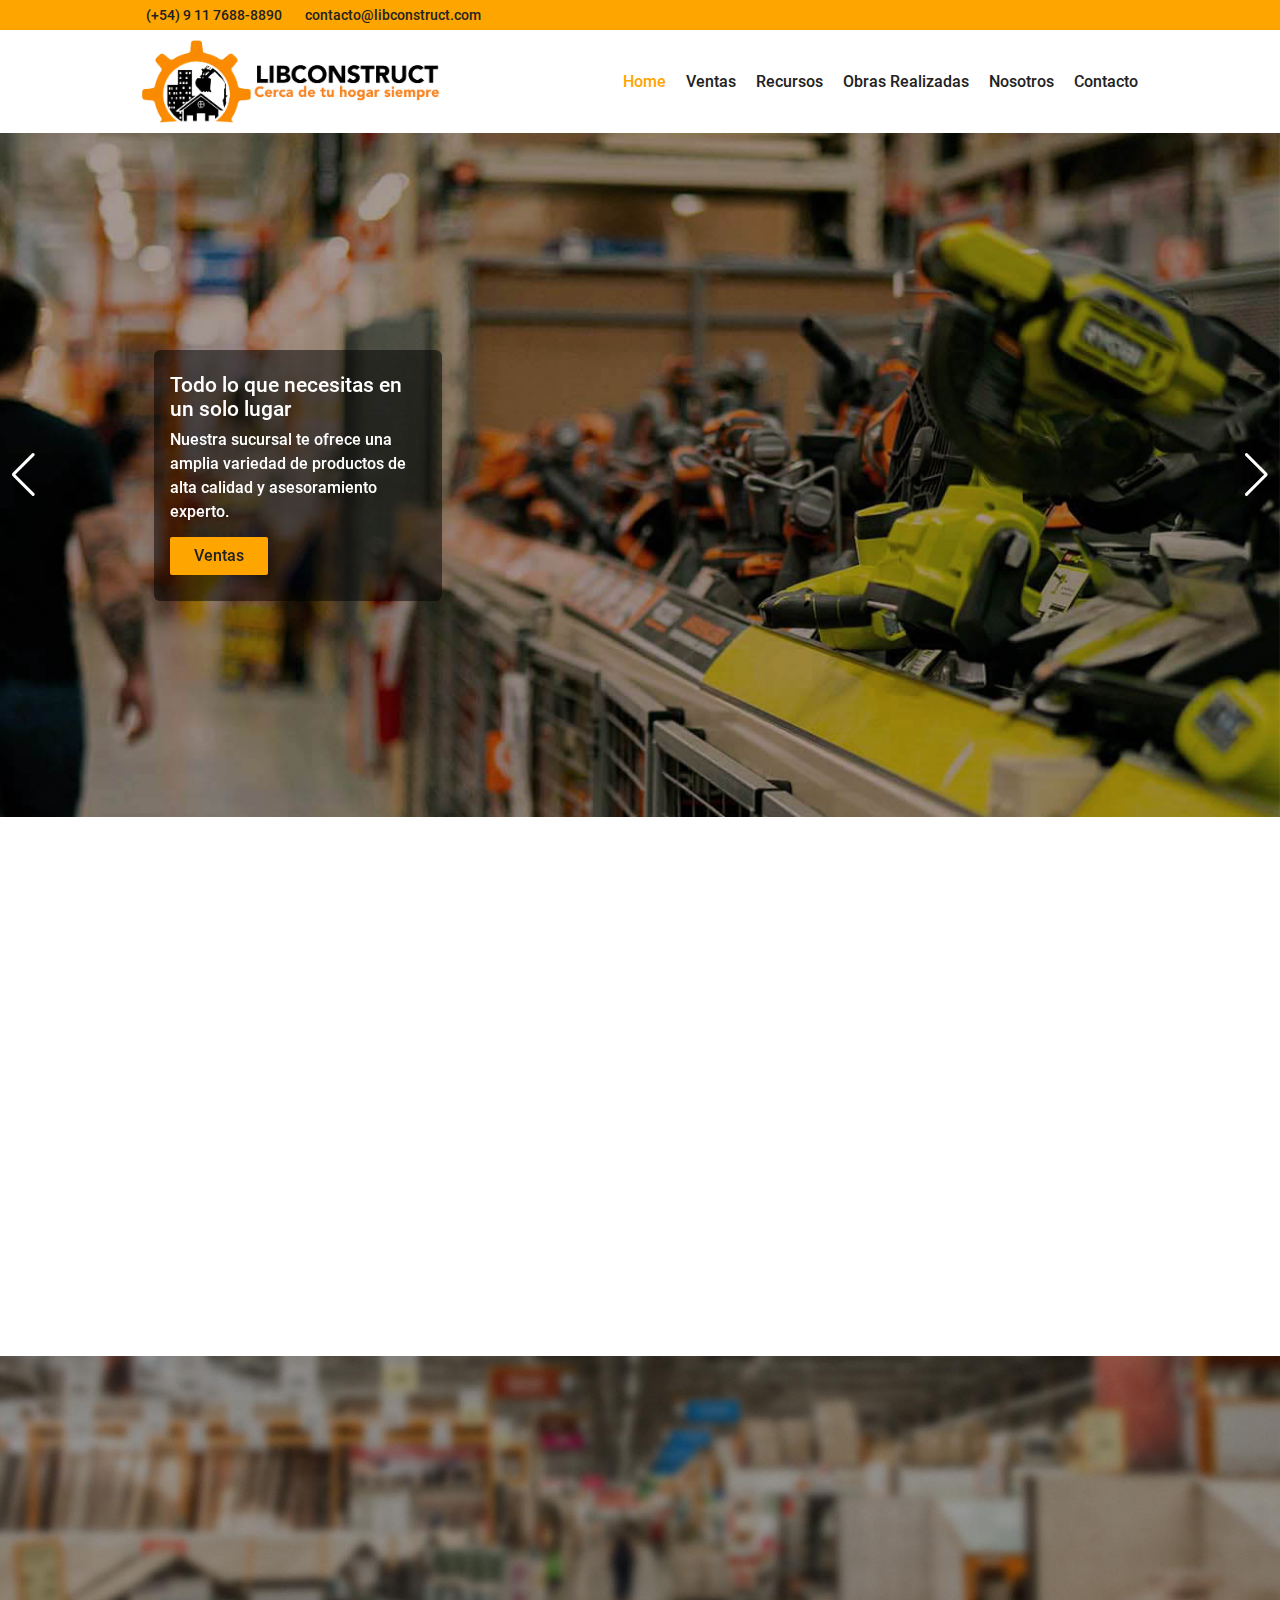
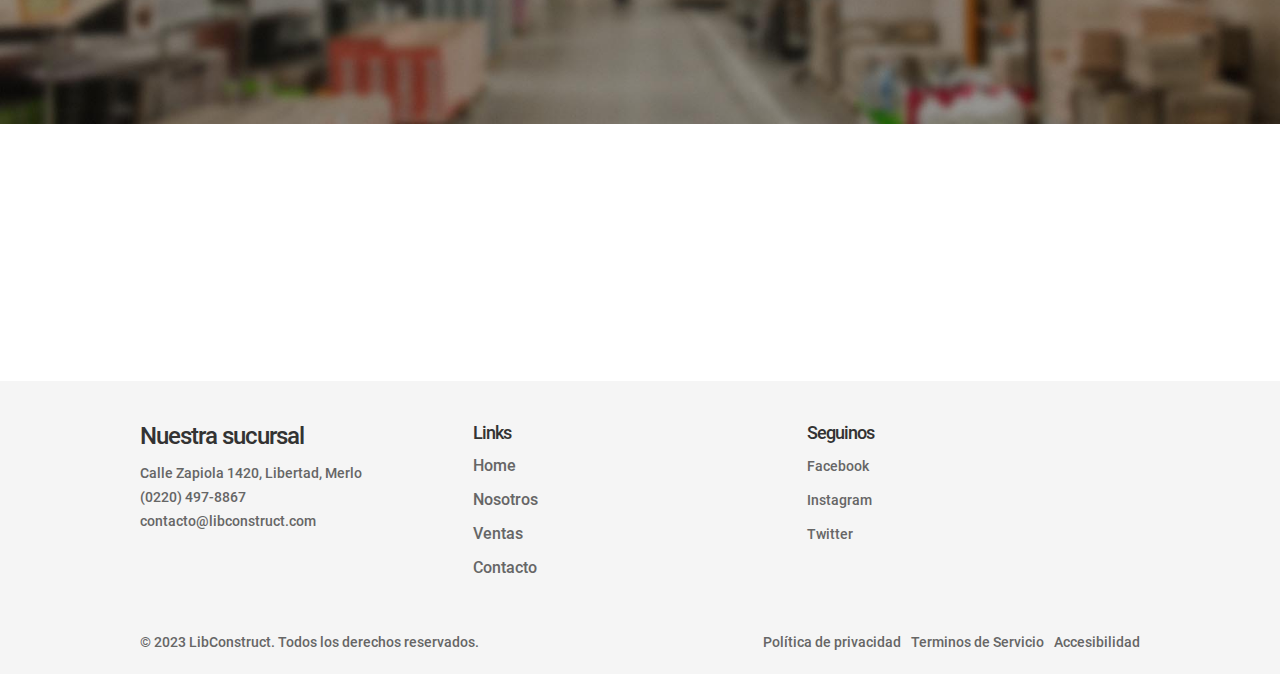
<file: index.html>
<!DOCTYPE html>
<html lang="es">
<head>
  <title>LibConstruct</title>
  <!-- General Metas  -->
  <meta name="application-name" content="LibConstruct">
  <meta name="description" content="Corralón con más de 20 años brindando el mejor servicio">
  <meta name="author" content="ISFT 177">
  <meta name="keywords" content="Construccion, material, materiales, herramientas, corralon">
  <meta name="viewport" content="width=device-width, initial-scale=1">
  <meta charset="utf-8">
  <!-- Icon -->
  <link rel="icon" href="assets/icon/favicon.png">
  <!-- Main CSS  -->
  <link rel="stylesheet" href="assets/css/swiperjs/swiper.min.css">
  <link rel="stylesheet" href="assets/css/bemskel/bemskel.min.css">
  <link rel="stylesheet" href="assets/css/main.css">
  <!-- Font Awesome free icons -->
  <script defer src="assets/js/font-awesome/font-awesome.js" crossorigin="anonymous"></script>
  <!-- CSS for Plugins  -->
  <link rel="stylesheet" href="assets/css/hover-css/hover.min.css">
  <link rel="stylesheet" href="assets/css/swiperjs/swiper.custom.css">
  <link rel="stylesheet" href="assets/css/owljs/owl.carousel.min.css">
</head>

<body>
  <!-- Top Nav -->
  <header class="header header-top">
    <div class="container">
      <div class="header__top">
        
        <div class="header__contact-container">
          <a href="#" class="header__contact img">
            <i class="fa-brands fa-whatsapp fa-xl"></i>
          </a>
          <div class="header__contact-text">(+54) 9 11 7688-8890</div>
          <a href="#" class="header__contact">
            <i class="fa-regular fa-envelope fa-xl"></i>
          </a>
          <div class="header__contact-text">contacto@libconstruct.com</div>
        </div>

        <div class="header__social">
          <a href="https://www.facebook.com/LibConstruct" class="header__social-link">
            <i class="fa-brands fa-square-facebook fa-xl"></i>
          </a>
          <a href="https://www.instagram.com/libconstruct" class="header__social-link">
            <i class="fa-brands fa-instagram fa-xl"></i>
          </a>
        </div>

      </div>
    </div>
  </header>

  <!-- Bottom Nav -->
  <header class="header header-bottom">
    <div class="container">
      <div class="header__bottom">
        <nav class="header__nav">

          <a href="#" class="header__logo">
            <img src="assets/img/LogoAlt.png" alt="LibConstruct">
          </a>
          
          <div href="#" class="header__nav-dropdown">
            <i class="fa-solid fa-bars fa-3x header__nav-dropdown-button"></i>
          </div>
        
          <ul class="header__nav-list">
            <li class="header__nav-item"><a href="index.html" class="header__nav-link-selected">Home</a></li>
            <li class="header__nav-item"><a href="#" class="header__nav-link">Ventas</a></li>
            <li class="header__nav-item"><a href="#" class="header__nav-link">Recursos</a></li>
            <li class="header__nav-item"><a href="#" class="header__nav-link">Obras Realizadas</a></li>
            <li class="header__nav-item"><a href="#" class="header__nav-link">Nosotros</a></li>
            <li class="header__nav-item"><a href="contact-us.html" class="header__nav-link">Contacto</a></li>
          </ul>

        </nav>
      </div>
    </div>
  </header>

  <!-- Swiperjs Main Carrousel -->
  <div class="swiper-slide__container">
    <div class="swiper">
      <div class="swiper-wrapper">

        <div class="swiper-slide swiper-slide__image1" id="swiper-main__container-1">
          <div class="swiper-slide__content" id="swiper-main__slide-1">
            <div class="swiper-slide__content-title">
              <p>Todo lo que necesitas en un solo lugar
            </div>
            <div class="swiper-slide__content-description">
              <p>Nuestra sucursal te ofrece una amplia variedad de productos
                de alta calidad y asesoramiento experto.
              </p>
            </div>
            <a class="button" href="#">
              <p>Ventas</p>
            </a>
          </div>
        </div>

        <div class="swiper-slide swiper-slide__image2" id="swiper-main__container-2">
          <div class="swiper-slide__content" id="swiper-main__slide-2">
            <div class="swiper-slide__content-title">
              <p>Productos de calidad superior</p>
            </div>
            <div class="swiper-slide__content-description">
              <p>Ofrecemos una amplia selección de productos de la
                más alta calidad para que puedas construir o renovar tu hogar con confianza.
              </p>
            </div>
            <a class="button" href="#">
              <p>Productos</p>
            </a>
          </div>
        </div>

        <div class="swiper-slide swiper-slide__image3" id="swiper-main__container-3">
          <div class="swiper-slide__content" id="swiper-main__slide-3">
            <div class="swiper-slide__content-title">
              <p>Confía en nosotros para construir tus sueños</p>
            </div>
            <div class="swiper-slide__content-description">
              <p>Servicios de construcción de alta calidad
                para hacer realidad tus proyectos.
              </p>
            </div>
            <a class="button" href="#">
              <p>Obras</p>
            </a>
          </div>
        </div>

      </div>
      <div class="swiper-button-prev"></div>
      <div class="swiper-button-next"></div>
    </div>
  </div>


  <!-- Features Section -->
  <main>
    <section class="features">
      <div class="container container--lg">
        <h2 class="features__title" id="features__title">Confia en nosotros</h2>
        <div class="flex-grid flex-grid--lg">

          <div class="flex-grid__col features__flex-grid--border" id="features__box">
            <i class="features__icon fa-sharp fa-solid fa-boxes-stacked fa-5x hvr-float"></i>
            <h4 class="features__title-section">
              Acopio de Materiales
            </h4>
            <p class="features__info">
              Sin Vencimiento. Te guardamos los materiales e insumos que hayas adquirido hasta el día que los necesites.
            </p>
          </div>

          <div class="flex-grid__col features__flex-grid--border" id="features__box">
            <i class="features__icon fa-regular fa-credit-card fa-5x hvr-float"></i>
            <h4 class="features__title-section">
              Financiación
            </h4>
            <p class="features__info">
              Aceptamos todos los medios de pago, tarjetas de Credito y Debito.<br>
              Acercate a consultar.
            </p>
          </div>

          <div class="flex-grid__col features__flex-grid--border" id="features__box">
            <i class="features__icon fa-solid fa-truck-fast fa-5x hvr-float"></i>
            <h4 class="features__title-section">
              Entregas a obras
            </h4>
            <p class="features__info">
              Contamos con las herramientas para entregarlo los materiales donde usted nos indique, en tiempo y forma.
            </p>
          </div>

        </div>
      </div>
    </section>

    <!-- Promotion Section -->
    <div class="section__promotion promotion">
      <div class="container">
        <div class="flex-grid flex-grid--lg">

          <div class="flex-grid__col" id="promotion__info">
            <h5 class="promotion__heading">30000+</h5>
            <p class="promotion__description">VENTAS REALIZADAS</p>
          </div>

          <div class="flex-grid__col" id="promotion__info">
            <h5 class="promotion__heading">4000+</h5>
            <p class="promotion__description">OBRAS REALIZADAS</p>
          </div>

          <div class="flex-grid__col" id="promotion__info">
            <h5 class="promotion__heading">7000+</h5>
            <p class="promotion__description">CLIENTES SATISFECHOS</p>
          </div>

        </div>
      </div>
    </div>

    <!-- Carousel for Brands -->
    <div class="section__brand get-started">
      <div class="container">
        <h3 class="get-started__heading" id="swiper-brand__title">Trabajamos con marcas lideres</h3>
        <div class="owl-carousel owl-carousel-brand owl-lazy owl-theme" id="swiper-brand__image">
          <img class="owl-lazy" data-src="assets/img/brand1.png" alt="Alberdi">
          <img class="owl-lazy" data-src="assets/img/brand2.png" alt="ferrum">
          <img class="owl-lazy" data-src="assets/img/brand3.png" alt="Ternium">
          <img class="owl-lazy" data-src="assets/img/brand4.png" alt="Sinteplast">
          <img class="owl-lazy" data-src="assets/img/brand5.png" alt="weber">
          <img class="owl-lazy" data-src="assets/img/brand6.png" alt="Ceramicas San Lorenzo">
          <img class="owl-lazy" data-src="assets/img/brand7.png" alt="Lame Negra">
          <img class="owl-lazy" data-src="assets/img/brand8.png" alt="Barbieri">
          <img class="owl-lazy" data-src="assets/img/brand9.png" alt="Eternit">
          <img class="owl-lazy" data-src="assets/img/brand10.png" alt="VASA">
          <img class="owl-lazy" data-src="assets/img/brand11.png" alt="SICA">
          <img class="owl-lazy" data-src="assets/img/brand12.png" alt="megaflex">
          <img class="owl-lazy" data-src="assets/img/brand13.png" alt="BLACK & DECKER">
          <img class="owl-lazy" data-src="assets/img/brand14.png" alt="DeWalt">
          <img class="owl-lazy" data-src="assets/img/brand15.png" alt="Stanley">
          <img class="owl-lazy" data-src="assets/img/brand16.png" alt="Tersuave">
        </div>
      </div>
    </div>
  </main>
  <!-- Fin Carousel for brands-->

  <!-- Footer -->
  <footer class="footer">
    <div class="container">
      <div class="footer__content">
        
        <div class="footer__company-info">
          <h2 class="footer__logo">Nuestra sucursal</h2>
          <p class="footer__address">Calle Zapiola 1420, Libertad, Merlo</p>
          <p class="footer__phone">(0220) 497-8867</p>
          <p class="footer__email"><a href="mailto:contacto@libconstruct.com">contacto@libconstruct.com</a></p>
        </div>
        
        <div class="footer__links">
          <h3 class="footer__heading">Links</h3>
          <ul class="footer__menu">
            <li class="footer__menu-item"><a href="index.html">Home</a></li>
            <li class="footer__menu-item"><a href="#">Nosotros</a></li>
            <li class="footer__menu-item"><a href="#">Ventas</a></li>
            <li class="footer__menu-item"><a href="contact-us.html">Contacto</a></li>
          </ul>
        </div>
        
        <div class="footer__social">
          <h3 class="footer__heading">Seguinos</h3>
          <ul class="footer__social-menu">
            <li class="footer__social-menu-item"><a href="https://www.facebook.com/LibConstruct">Facebook</a></li>
            <li class="footer__social-menu-item"><a href="https://www.instagram.com/libconstruct">Instagram</a></li>
            <li class="footer__social-menu-item"><a href="https://www.twitter.com/LibConstruct">Twitter</a></li>
          </ul>
        </div>
      </div>
      
      <div class="footer__bottom">
        <p class="footer__copy">&copy; 2023 LibConstruct. Todos los derechos reservados.</p>
        <ul class="footer__legal">
          <li class="footer__legal-item"><a href="#">Política de privacidad</a></li>
          <li class="footer__legal-item"><a href="#">Terminos de Servicio</a></li>
          <li class="footer__legal-item"><a href="#">Accesibilidad</a></li>
        </ul>
      
      </div>
    </div>
  </footer>

  <!-- Swiperjs library -->
  <script defer src="assets/js/swiperjs/swiper.min.js"></script>
  <script defer src="assets/js/swiperjs/swiper.config.js"></script>
  <!-- Swiperjs library -->
  <script defer src="assets/jquery/jquery-3.6.4.min.js"></script>
  <script defer src="assets/js/owljs/owl.carousel.js"></script>
  <script defer src="assets/js/owljs/owl.config.js"></script>
  <!--  Scroll revealing library -->
  <script defer src="assets/js/scrollReveal/scrollreveal.js"></script>
  <script defer src="assets/js/scrollReveal/scrollReveal.config.js"></script>
  <!-- Misc -->
  <script src="assets/js/header.dropdown.js"></script>
</body>

</html>
</file>
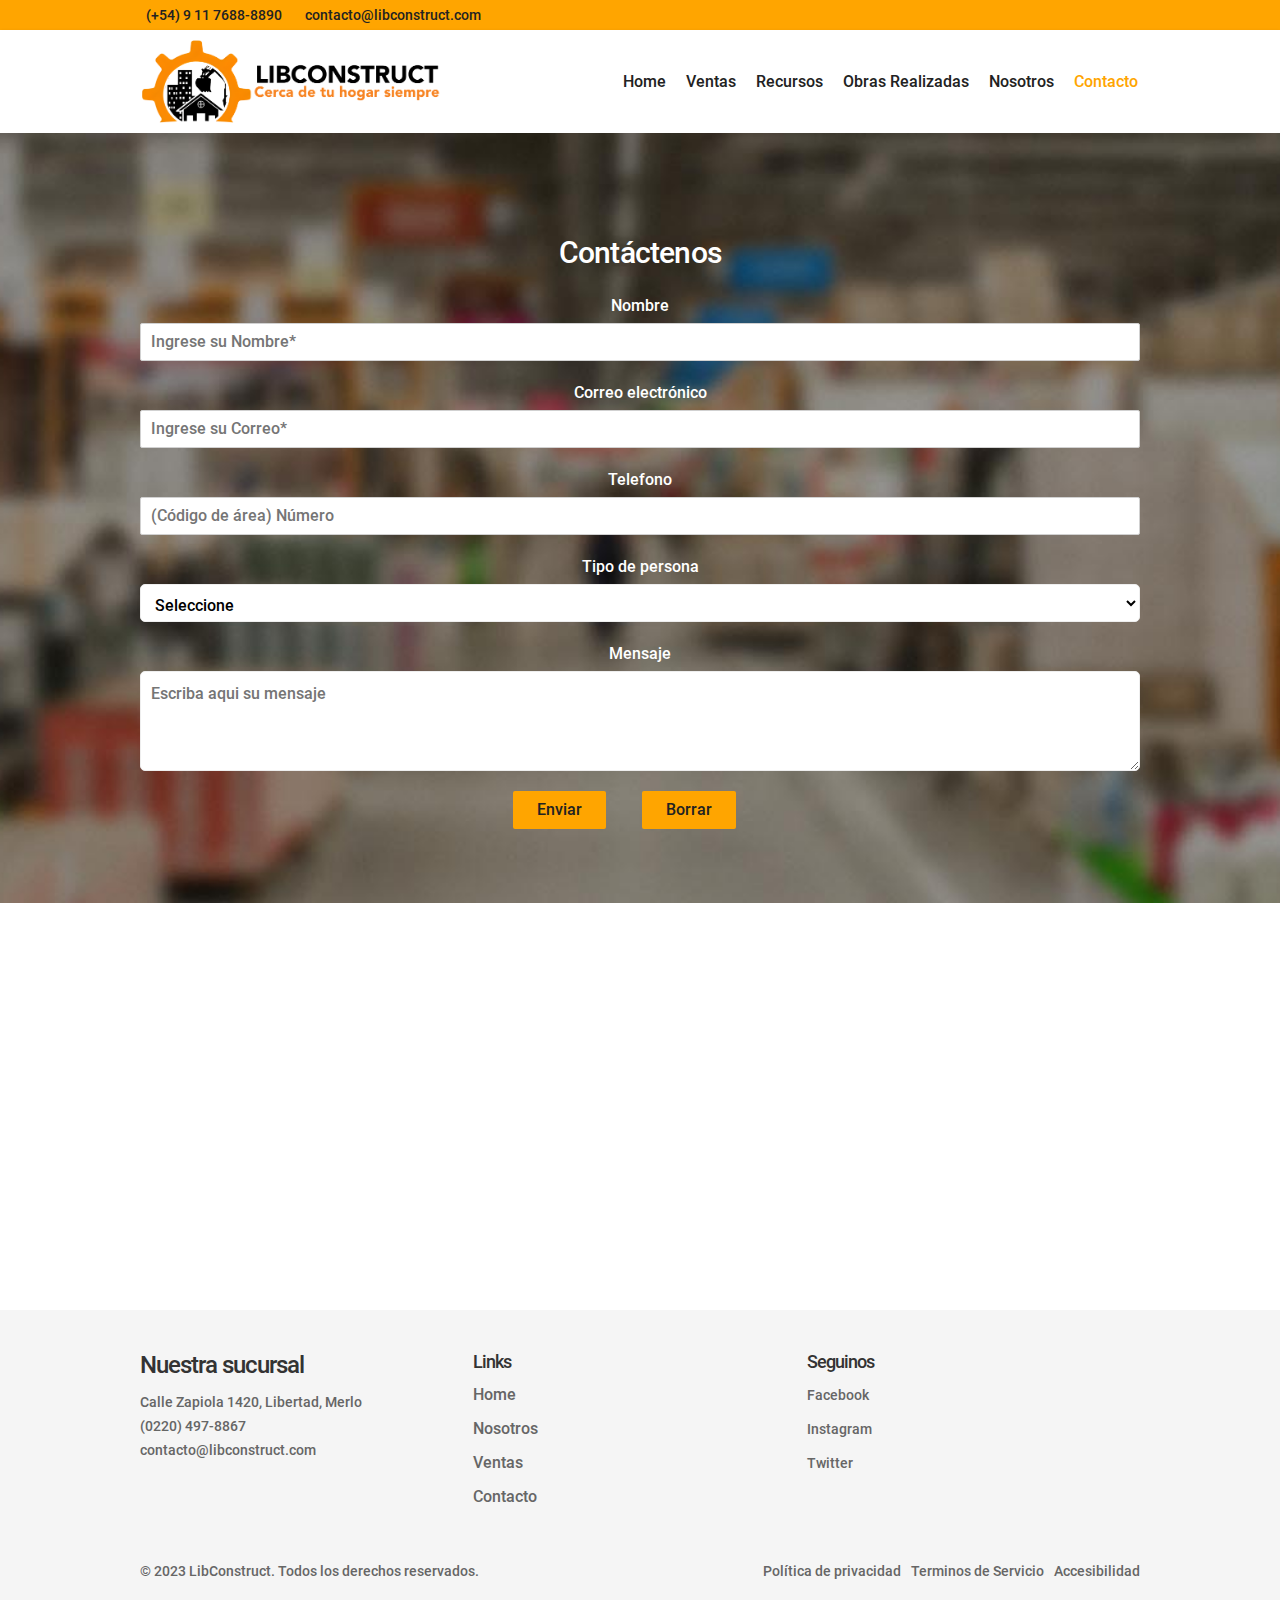
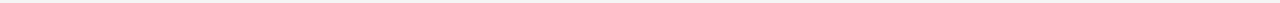
<file: contact-us.html>
<!DOCTYPE html>
<html lang="es">
<head>
  <title>LibConstruct</title>
  <!-- General Metas  -->
  <meta name="application-name" content="LibConstruct">
  <meta name="description" content="Corralón con más de 20 años brindando el mejor servicio">
  <meta name="author" content="ISFT 177">
  <meta name="keywords" content="construccion, material, materiales, herramientas, corralon">
  <meta name="viewport" content="width=device-width, initial-scale=1">
  <meta charset="utf-8">
  <!-- Icon -->
  <link rel="icon" href="assets/icon/favicon.png">
  <!-- Main CSS  -->
  <link rel="stylesheet" href="assets/css/bemskel/bemskel.min.css">
  <link rel="stylesheet" href="assets/css/main.css">
  <!-- Font Awesome free icons -->
  <script defer src="assets/js/font-awesome/font-awesome.js" crossorigin="anonymous"></script>
</head>

<body>
  <!-- Top Nav -->
  <header class="header header-top">
    <div class="container">
      <div class="header__top">

        <div class="header__contact-container">
          <a href="#" class="header__contact img">
            <i class="fa-brands fa-whatsapp fa-xl"></i>
          </a>
          <div class="header__contact-text">(+54) 9 11 7688-8890</div>
          <a href="#" class="header__contact">
            <i class="fa-regular fa-envelope fa-xl"></i>
          </a>
          <div class="header__contact-text">contacto@libconstruct.com</div>
        </div>

        <div class="header__social">
          <a href="https://www.facebook.com/LibConstruct" class="header__social-link">
            <i class="fa-brands fa-square-facebook fa-xl"></i>
          </a>
          <a href="https://www.instagram.com/libconstruct" class="header__social-link">
            <i class="fa-brands fa-instagram fa-xl"></i>
          </a>
        </div>

      </div>
    </div>
  </header>

  <!-- Bottom Nav -->
  <header class="header header-bottom">
    <div class="container">
      <div class="header__bottom">
        <nav class="header__nav">

          <a href="#" class="header__logo">
            <img src="assets/img/LogoAlt.png" alt="LibConstruct">
          </a>

          <div href="#" class="header__nav-dropdown">
            <i class="fa-solid fa-bars fa-3x header__nav-dropdown-button"></i>
          </div>

          <ul class="header__nav-list">
            <li class="header__nav-item"><a href="index.html" class="header__nav-link">Home</a></li>
            <li class="header__nav-item"><a href="#" class="header__nav-link">Ventas</a></li>
            <li class="header__nav-item"><a href="#" class="header__nav-link">Recursos</a></li>
            <li class="header__nav-item"><a href="#" class="header__nav-link">Obras Realizadas</a></li>
            <li class="header__nav-item"><a href="#" class="header__nav-link">Nosotros</a></li>
            <li class="header__nav-item"><a href="contact-us.html" class="header__nav-link-selected">Contacto</a></li>
          </ul>

        </nav>
      </div>
    </div>
  </header>

  <main>
    <div class="section promotion">
      <div class="container">
        <div class="row">
          <div class="col-md-6">
            <h4>Contáctenos</h4>

            <form action="https://formsubmit.co/chaileenzo195@gmail.com" method="POST" >
              <div class="form__group">
                <label for="name" class="form__label">Nombre</label>
                <input type="text" id="nombre" name="name" class="form__input" placeholder="Ingrese su Nombre*" pattern="^[a-zA-Z ]*$" required>
              </div>
              <div class="form__group">
                <label for="email" class="form__label">Correo electrónico</label>
                <input type="email" id="correo" name="email" class="form__input" placeholder="Ingrese su Correo*" pattern="^[a-zA-Z1-9_.@]*$" required>
              </div>
              <div class="form__group">
                <label for="telefono" class="form__label">Telefono</label>
                <input type="tel" name="telefono" class="form__input" id="telefono" placeholder="(Código de área) Número" pattern="^(\+\d{1,2}\s?)?\(?\d{3}\)?[\s.-]?\d{3}[\s.-]?\d{4}$" required>
              </div>
              <div class="form__group">
                <label for="persona" class="form__label">Tipo de persona</label>
                <select name="persona" id="persona" class="form__input" required>
                  <option value="" selected disabled>Seleccione</option>
                  <option value="persona">Persona</option>
                  <option value="empresa">Empresa</option>
                </select>
              </div>
              <div class="form__group">
                <label for="mensaje" class="form__label">Mensaje</label>
                <textarea id="mensaje" name="mensaje" placeholder="Escriba aqui su mensaje" class="form__input form__input--textarea" required></textarea>
              </div>
              <button type="submit" class="button">Enviar</button>
              <input class="button" type="reset" value="Borrar">
              <input type="hidden" name="_next" value="https://angelchaile.github.io/Challenge1/email-sent.html">
              <input type="hidden" name="_template" value="table">
              <input type="hidden" name="_captcha" value="false">
            </form>
          </div>
        </div>
      </div>
    </div>

    <!-- Map-Google -->
    <div>
      <iframe
        src="https://www.google.com/maps/embed?pb=!1m18!1m12!1m3!1d3280.5623737342385!2d-58.69074732352739!3d-34.690992962113775!2m3!1f0!2f0!3f0!3m2!1i1024!2i768!4f13.1!3m3!1m2!1s0x95bcc0f68e54f331%3A0x55e386da627f68b0!2sZapiola%201420%2C%20Libertad%2C%20Provincia%20de%20Buenos%20Aires!5e0!3m2!1ses!2sar!4v1683422551411!5m2!1ses!2sar"
        width="100%" height="400" style="border:0;" allowfullscreen="true" loading="lazy"
        referrerpolicy="no-referrer-when-downgrade"></iframe>
    </div>
  </main>

  <!-- Footer -->
  <footer class="footer">
    <div class="container">
      <div class="footer__content">

        <div class="footer__company-info">
          <h2 class="footer__logo">Nuestra sucursal</h2>
          <p class="footer__address">Calle Zapiola 1420, Libertad, Merlo</p>
          <p class="footer__phone">(0220) 497-8867</p>
          <p class="footer__email"><a href="mailto:contacto@libconstruct.com">contacto@libconstruct.com</a></p>
        </div>

        <div class="footer__links">
          <h3 class="footer__heading">Links</h3>
          <ul class="footer__menu">
            <li class="footer__menu-item"><a href="index.html">Home</a></li>
            <li class="footer__menu-item"><a href="#">Nosotros</a></li>
            <li class="footer__menu-item"><a href="#">Ventas</a></li>
            <li class="footer__menu-item"><a href="contact-us.html">Contacto</a></li>
          </ul>
        </div>

        <div class="footer__social">
          <h3 class="footer__heading">Seguinos</h3>
          <ul class="footer__social-menu">
            <li class="footer__social-menu-item"><a href="https://www.facebook.com/LibConstruct">Facebook</a></li>
            <li class="footer__social-menu-item"><a href="https://www.instagram.com/libconstruct">Instagram</a></li>
            <li class="footer__social-menu-item"><a href="https://www.twitter.com/LibConstruct">Twitter</a></li>
          </ul>
        </div>
      </div>

      <div class="footer__bottom">
        <p class="footer__copy">&copy; 2023 LibConstruct. Todos los derechos reservados.</p>
        <ul class="footer__legal">
          <li class="footer__legal-item"><a href="#">Política de privacidad</a></li>
          <li class="footer__legal-item"><a href="#">Terminos de Servicio</a></li>
          <li class="footer__legal-item"><a href="#">Accesibilidad</a></li>
        </ul>
      </div>
      
    </div>
  </footer>

  <script src="assets/js/header.dropdown.js"></script>
</body>

</html>
</file>
<file: assets/css/main.css>
:root{
  /* Principal color of the webpage */
  --color-primary: #FFA500;
  --color-primary-light: #FFC800;

  /* Backgrounds */
  --color-background-white: white;
  --color-background-light-gray: #F5F5F5;

  /* Text */
  --color-text-black: #222;
  --color-text-gray-dark-2: #333;
  --color-text-gray-dark: #666;
  --color-text-gray-dark-hover: #333;
  --color-text-white: white;

  /* Icons */
  --color-icon-black: #222;
  --color-icon-white: white;
  
  /* Borders */
  --color-border-light-gray: #EEE;

  /* Transparent colors */
  --color-transparent-black-50: hsla(0, 0%, 0%, 0.500);
  
  /* Shadows */
  --color-boxshadow-black: rgba(0, 0, 0, 0.2);
}

/* Shared */

  /* Fonts */

  /* Statistics font - Numbers */
  @font-face {
    font-family: Oswald;
    src: url('../fonts/Oswald.ttf') format('woff2');
    font-style: normal;
    font-weight: 600;
  }

  /* Statistics font - Normal words */
  @font-face {
    font-family: Roboto;
    src: url('../fonts/Roboto-Medium.ttf') format('woff2');
    font-style: normal;
    font-weight: 600;
  }

  /* Statistics font - Titles */
  @font-face {
    font-family: Roboto-Bold;
    src: url('../fonts/Roboto-Bold.ttf') format('woff2');
    font-style: normal;
    font-weight: normal;
  }

/* Default font size (16px) and font family */
* {
  font-family: Roboto, Calibri, Tahoma, sans-serif;
  font-size: 1em;
}

/* White border on mobile devices fix */
/* Media query for scrollReveal compatibility */
@media (max-width: 400px) {
  html, body {
    height: 100%;
    min-height: 100%;
    overflow-x: hidden;
  }
}

.button {
  color: var(--color-text-black);
  font-family: Roboto;
  font-weight: 500;
  letter-spacing: 0px;
  font-size: 1em;
  padding-left: 1.5em;
  padding-right: 1.5em;
  border: 0;
  background-color: var(--color-primary);
  transition: ease-in-out 0.1s;
  margin-right: 2em;
}

.button:hover {
  color: var(--color-text-black);
  background-color: var(--color-primary-light);
}

.button:focus {
  color: var(--color-text-black);
  background-color: var(--color-primary-light);
}


.list-inline {
    padding-left: 0;
    margin-left: -5px;
    list-style: none;
  }
  
  .list-inline > li {
    display: inline-block;
    padding-right: 5px;
    padding-left: 5px;
  }
  
  /* Sections */
  .section {
    padding: 100rem 0 10rem;
    text-align: center;
  }

  /* Sections */
  .section__brand {
    padding: 100rem 0 10rem;
    text-align: center;
  }
  
  .section-heading,
  .section-description {
    margin-bottom: 1.2rem;
  }

   .section__promotion {
    padding: 10rem 0 10rem;
    text-align: center;
  }
  
   /* General Header */
  .header {
    box-shadow: 0 2px 4px var(--color-boxshadow-black);
    color: var(--color-text-white);
  }

  .header-top {
    background-color: var(--color-primary);
    box-shadow: 0 2px 4px var(--color-boxshadow-black);
    color: var(--color-text-white);
  }

  .header-bottom {
    background-color: var(--color-background-white);
    box-shadow: 0 2px 4px var(--color-boxshadow-black);
    color: var(--color-text-white);
  }
  
  .header__top {
    display: flex;
    justify-content: space-between;
    align-items: center;
    padding: 3px;
  }
  
  .header__bottom {
    display: flex;
    align-items: center;
    padding: 10px 2px;
    background-color: var(--color-background-white);
  }
  
   /* Top Header */

   /* Header - Contact */
  .header__contact-container {
    display: flex;
  }
  
  .header__contact {
    color: var(--color-icon-black);
    font-size: 14px;
  }
  
  .header__contact-text {
    color: var(--color-text-black);
    font-size: 14px;
    margin-right: 20px;
  }

  .header__contact i {
    margin-right: 0.2em;
  }

   /* Header - Social Network */
  .header__social {
    display: flex;
    justify-content: flex-end;
    align-items: center;
  }
  
  .header__social-link {
    display: inline-block;
    color: var(--color-text-black);
  }
  
  .header__social-link i {
    margin-left: 0.35em;
  }

  /* Bottom Header */
  .header__logo {
    color: var(--color-text-black);
    max-width: 30%;
  }

  .header__nav-dropdown {
    color: var(--color-icon-black);
    display: none;
  }
  
  .header__nav-dropdown-button {
    margin-top: auto;
    margin-bottom: bottom;
    justify-content: flex-end;
  }
  
  .header__nav {
    display: flex;
    align-items: center;
    justify-content: space-between;
  }
  
  .header__nav-list {
    display: flex;
    list-style: none;
    margin: 0;
    padding: 0;
  }

  .header__nav-list-show {
    display: block !important;
  }
  
  .header__nav-item {
    text-align: center;
    line-height: 100%;
    margin-left: 20px;
    margin-bottom: auto;
  }
  
  .header__nav-link {
    color: var(--color-text-black);
    text-decoration: none; 
    transition: ease-in-out 0.2s
  }

  .header__nav-link:hover {
    color: var(--color-primary);
    text-decoration: none;
  }

  .header__nav-link-selected {
    color: var(--color-primary);
    font-weight: 800;
    text-decoration: none;
    transition: ease-in-out 0.2s
  }

  .header__nav-link-selected:hover {
    color: var(--color-primary-light);
    text-decoration: none;
  }

  /* Hero */
  .hero {
    background-position: top left;
    -webkit-background-size: cover;
    -moz-background-size: cover;
    -o-background-size: cover;
    background-size: cover;
    color: var(--color-text-black);
  }
  
  /* Features */

  /* Correct spacing between columns  */
  .flex-grid > .flex-grid__col {
    margin-left: 0.5%;
    margin-right: 0.5%;
  }

  .features__flex-grid--border {
    padding: 1% 3% 1% 3%;
    border: 1px solid var(--color-border-light-gray);
    border-radius: 5px 5px 5px 5px;
    -webkit-border-radius: 5px 5px 5px 5px;
    -moz-border-radius: 5px 5px 5px 5px;
  }

  .features {
    background-color: var(--color-background-white);
    color: var(--color-text-black);
    padding: 10rem 0rem 12rem 0rem;
    
  }
  
  .features__icon {
    color: var(--color-icon-black);
    padding-top: 10%;
    padding-bottom: 6%;
  }

  .features__title,
  .features__title-section {
    font-family: Roboto-Bold, Calibri, Tahoma, sans-serif;
  }

  .features__title {
    text-align: center;
    margin-bottom: 4rem;
    font-size: 50px;
  }

  .features__title-section {
    text-align: left;
    margin-bottom: 1.5rem;
    font-size: 1.35em;
  }

  
  /* Promotion */
  .promotion {
    color: var(--color-text-white);
    background: url("../img/statsHiRes.jpg");
    background-position: center;
    background-attachment: fixed;
    background-size: cover;
    padding: 6rem 5 6rem;
  }

  .promotion__title {
    margin-bottom: 5rem;
  }
  
  .promotion__icon {
    margin-bottom: .5rem;
  }
  
  .promotion__heading {
    font-size: 5em;
    font-family: Oswald, Calibri, Tahoma, sans-serif;
    margin-bottom: 0rem;
  }
  
  .promotion__description {
    font-size: 1.5em;
    font-family: Oswald, Calibri, Tahoma, sans-serif;
  }
  
  /* Help */
  .get-started {
    background-color: var(--color-background-white);
    font-family: Oswald, Calibri, Tahoma, sans-serif;
  }

  .get-started__heading {
    color: var(--color-text-black);
    font-size: 40px;
    font-family: Roboto-Bold, Calibri, Tahoma, sans-serif;
    margin-bottom: 3rem;
  }
  
   /* Footer */
  .footer {
    background-color: var(--color-background-light-gray);
    padding: 40px;
    padding-bottom: 20px;
  }
  
  .footer__content {
    display: flex;
    justify-content: space-between;
    align-items: flex-start;
    flex-wrap: wrap;
    margin-bottom: 30px;
  }
  
  .footer__company-info {
    flex-basis: 33.33%;
    margin-bottom: 20px;
  }
  
  .footer__logo {
    font-size: 24px;
    font-weight: bold;
    color: var(--color-text-gray-dark-2);
    margin: 0 0 10px 0;
  }
  
  .footer__address,
  .footer__phone,
  .footer__email {
    font-size: 14px;
    color: var(--color-text-gray-dark);
    margin: 0;
  }
  
  .footer__email a {
    color: var(--color-text-gray-dark);
    text-decoration: none;
    transition: color 0.3s ease;
  }
  
  .footer__email a:hover {
    color: var(--color-text-gray-dark-hover);
  }
  
  .footer__links {
    flex-basis: 33.33%;
    margin-bottom: 20px;
  }
  
  .footer__heading {
    font-size: 18px;
    font-weight: bold;
    color: var(--color-text-gray-dark-2);
    margin: 0 0 10px 0;
    }
    
    .footer__menu {
    list-style: none;
    margin: 0;
    padding: 0;
    }
    
    .footer__menu-item {
    margin-bottom: 10px;
    }
    
    .footer__menu-item:last-child {
    margin-bottom: 0;
    }
    
    .footer__menu-item a {
    color: var(--color-text-gray-dark);
    text-decoration: none;
    transition: color 0.3s ease;
    }
    
    .footer__menu-item a:hover {
    color: var(--color-text-gray-dark-hover);
    }
    
    .footer__social {
    flex-basis: 33.33%;
    margin-bottom: 20px;
    }
    
    .footer__social-menu {
    list-style: none;
    margin: 0;
    padding: 0;
    font-size: 14px;
    
    }
    
    .footer__social-menu-item {
    margin-right: 10px;
    }
    
    .footer__social-menu-item:last-child {
    margin-right: 0;
    }
    
    .footer__social-menu-item a {
    color: var(--color-text-gray-dark);
    text-decoration: none;
    transition: color 0.3s ease;
    }
    
    .footer__social-menu-item a:hover {
    color: var(--color-text-gray-dark-hover);
    }
    
    .footer__bottom {
    display: flex;
    justify-content: space-between;
    align-items: center;
    }
    
    .footer__copy {
    font-size: 14px;
    color: var(--color-text-gray-dark);
    margin: 0;
    }
    
    .footer__legal {
    list-style: none;
    margin: 0;
    padding: 0;
    display: flex;
    }
    
    .footer__legal-item {
    margin-right: 10px;
    margin-top: auto;
    margin-bottom: auto;
    }
    
    .footer__legal-item:last-child {
    margin-right: 0;
    }
    
    .footer__legal-item a {
    color: var(--color-text-gray-dark);
    font-size: 14px;
    text-decoration: none;
    transition: color 0.3s ease;
    }
    
    .footer__legal-item a:hover {
    color: var(--color-text-gray-dark-hover);
    }
  
  

  @media (min-width: 360px) {
    .section {
      padding: 10rem 0 10rem;
    }
    .section__brand {
      padding: 3rem 0 2rem;
    }
    .hero {
      padding: 0rem 0 0rem;
      text-align: left;
    }
    .hero-heading {
      font-size: 2.4rem;
    }
    .header__logo {
      max-width: 30%;
    }

    
  }

  /* Mobile navbar */
  @media (max-width: 600px) {
    .header-top {
      display: none;
    }
    .container {
      width: 75%;
    }
    .flex-grid__col {
      margin-top: 3%;
      padding: 1% 10% 2% 10%;
    }
    .section__promotion {
      padding: 3rem 0 3rem;
    }

    .header__top,
    .header__bottom {
      display: block;
    }

    
    .header__nav-list {
      display: block;
      text-align: center;
      margin-top: auto;
      margin-bottom:auto;
      padding-top: 7%;
      padding-bottom: 3%;
      width: 100%;
    }

    .header__nav-link {
      margin-left: auto;
      margin-right: auto;
    }

    .header__nav-item {
      font-size: 1.7em;
      margin-left: auto;
      margin-right: auto;
      padding-top: 2%;
      padding-bottom: 2%;
    } 
    .header__logo {
      max-width: 90%;
      text-align: right;
      margin-left: auto;
      margin-right: auto;
    }

    .header__nav {
      display: grid;
    }

    .header__nav-list {
      padding-top: unset;
      padding-bottom: unset;
    }

    .header__nav-dropdown {
      display: table;
      text-align: center;
    }

    .header__nav-list {
      display: none;
    }
  }

  @media (min-width: 600px) {
    .container {
      width: 95%;
    }
    .flex-grid--lg {
      display: flex;
    }
    .hero {
      padding: 8rem 0 8rem;
    }
    .hero-heading {
      font-size: 2.6rem;
    }
    .section {
      padding: 14rem 0 1rem;
    }
    .section__brand {
      padding: 7rem 0 6rem;
    }
    .hero {
      padding: 0rem 0 0rem;
    }
    .section-description {
      max-width: 60%;
      margin-left: auto;
      margin-right: auto;
    }
    .header__nav {
      display: flex;
    }
    .header__nav-link,
    .header__nav-link-selected,
    .header__nav-link-selected:hover {
      font-size: 0.8em;
    }
    
  }

  @media (min-width: 768px) {
    .container {
      width: 95%;
    }
    .hero {
      padding: 8rem 0 8rem;
    }
    .hero-heading {
      font-size: 2.6rem;
    }
    .section  {
      padding: 14rem 0 1rem;
    }
    .section__brand {
      padding: 7rem 0 6rem;
    }
    .hero {
      padding: 0rem 0 0rem;
    }
    .section-description {
      max-width: 60%;
      margin-left: auto;
      margin-right: auto;
    }
    .header__nav {
      display: flex;
    }
    .header__nav-link,
    .header__nav-link-selected,
    .header__nav-link-selected:hover {
      font-size: 0.8em;
    }

  }
  
  @media (max-width: 810px) {
    .section__promotion .col {
      margin-left: unset;
    }
    
    .promotion__heading {
      font-size: 3.5em;
    }

    .promotion__description {
      font-size: 1.2em;
    }

  }

  @media (min-width: 960px) {
    .section {
      padding: 10rem 0 10rem;
    }
    .section__brand {
      padding: 3rem 0 2rem;
    }
    .hero {
      padding: 0rem 0 0rem;
    }
    .hero-heading {
      font-size: 3.0rem;
    }
    .header__nav {
      display: flex;
    }
    .header__nav-link,
    .header__nav-link-selected,
    .header__nav-link-selected:hover {
      font-size: 1em;
    }
    
  }

  @media (min-width: 960px) {
    .section {
      padding: 10rem 0 4rem;
    }
    .section__brand {
      padding: 3rem 0 2rem;
    }
    .hero {
      padding: 0rem 0 0rem;
    }
    .hero-heading {
      font-size: 3.0rem;
    }
    .header__nav {
      display: flex;
    }
    .header__nav-link,
    .header__nav-link-selected,
    .header__nav-link-selected:hover {
      font-size: 1em;
    }

    
  }
  /* Turn off parallax scrolling for all tablets and phones. Increase/decrease the pixels if needed */
  @media only screen and (max-device-width: 1366px) {
    .promotion {
      background-attachment: scroll;
      background: url("../img/stats.jpg");
      background-position: center;
      background-size: cover;
    }
  } 

  /* Contact-us styles */

  /* Contact form */
  .form {
    display: flex;
    flex-wrap: wrap;
  }
  
  .form__group {
    flex-basis: 100%;
    margin-bottom: 20px;
  }
  
  .form__label {
    display: block;
    font-weight: bold;
    margin-bottom: 5px;
  }
  
  .form__input {
    display: block;
    width: 100%;
    padding: 10px;
    border-radius: 5px;
    border: 1px solid var(--color-border-light-gray);
  }
  
  .form__input--textarea {
    resize: vertical;
    height: 100px;
  }
  
  .form__button {
    padding: 10px 20px;
    background-color: #007bff;
    color: var(--white);
    border: none;
    border-radius: 5px;
    cursor: pointer;
    transition: background-color 0.3s ease-in-out;
  }
  
  .form__button:hover {
    background-color: #0062cc;
  }
</file>
<file: assets/css/bemskel/bemskel.min.css>
/**
 * bemskel - A Lightweight CSS Framework written in BEM and SASS for building scalable component-based user interfaces
 * @version v1.0.0
 * @homepage https://github.com/karloespiritu/bemskel#readme
 * @copyright 2018 Karlo Espiritu 
 * @license MIT
 */

/*! SCSS version of normalize.css v4.2.0 | MIT License | github.com/necolas/normalize.css */html{font-family:sans-serif;line-height:1.15;-ms-text-size-adjust:100%;-webkit-text-size-adjust:100%}body{margin:0}article,aside,footer,header,nav,section{display:block}h1{font-size:2em;margin:.67em 0}figcaption,figure,main{display:block}figure{margin:1em 40px}hr{box-sizing:content-box;height:0;overflow:visible}pre{font-family:monospace,monospace;font-size:1em}a{background-color:transparent;-webkit-text-decoration-skip:objects}a:active,a:hover{outline-width:0}abbr[title]{border-bottom:none;text-decoration:underline;text-decoration:underline dotted}b,strong{font-weight:inherit;font-weight:bolder}code,kbd,samp{font-family:monospace,monospace;font-size:1em}dfn{font-style:italic}mark{background-color:#ff0;color:#000}small{font-size:80%}sub,sup{font-size:75%;line-height:0;position:relative;vertical-align:baseline}sub{bottom:-.25em}sup{top:-.5em}audio,video{display:inline-block}audio:not([controls]){display:none;height:0}img{border-style:none}svg:not(:root){overflow:hidden}button,input,optgroup,select,textarea{font:inherit;margin:0}optgroup{font-weight:700}button,input{overflow:visible}button,select{text-transform:none}[type=reset],[type=submit],button,html [type=button]{-webkit-appearance:button}[type=button]::-moz-focus-inner,[type=reset]::-moz-focus-inner,[type=submit]::-moz-focus-inner,button::-moz-focus-inner{border-style:none;padding:0}[type=button]:-moz-focusring,[type=reset]:-moz-focusring,[type=submit]:-moz-focusring,button:-moz-focusring{outline:1px dotted ButtonText}fieldset{border:1px solid silver;margin:0 2px;padding:.35em .625em .75em}legend{box-sizing:border-box;color:inherit;display:table;max-width:100%;padding:0;white-space:normal}progress{display:inline-block;vertical-align:baseline}textarea{overflow:auto}[type=checkbox],[type=radio]{box-sizing:border-box;padding:0}[type=number]::-webkit-inner-spin-button,[type=number]::-webkit-outer-spin-button{height:auto}[type=search]{-webkit-appearance:textfield;outline-offset:-2px}[type=search]::-webkit-search-cancel-button,[type=search]::-webkit-search-decoration{-webkit-appearance:none}::-webkit-file-upload-button{-webkit-appearance:button;font:inherit}details,menu{display:block}summary{display:list-item}canvas{display:inline-block}[hidden],template{display:none}html{box-sizing:border-box;font-size:62.5%;height:100%}*,:after,:before{box-sizing:inherit}body{font-size:1.6rem;line-height:2.4rem;font-weight:400;font-family:Roboto,Helvetica,Arial,sans-serif;color:#222}a{color:#496ddb;text-decoration:none;word-wrap:break-word}a:hover{color:shade(#496ddb,15%)}hr{margin-top:3rem;margin-bottom:3.5rem;border-width:0;border-top:1px solid #d3d3d3}ul{list-style:circle inside}ol{list-style:decimal inside}ol,ul{padding-left:0;margin-top:0}ol ol,ol ul,ul ol,ul ul{margin:1.5rem 0 1.5rem 3rem;font-size:90%}dt{font-style:italic}dd{padding-left:2rem}img,video{display:table;max-width:100%}figure{margin:0 auto;padding-bottom:2.4rem}figure img{display:table;margin:0 auto}table{border-collapse:collapse;border-color:gray;border-spacing:2px;max-width:100%;width:100%}table thead th{vertical-align:bottom;border-bottom:1px solid #d3d3d3}table td,table th{padding:.6rem;vertical-align:top;border-top:1px solid #ccc}table tfoot td,table th{font-weight:700;text-align:left}table td{border-bottom:1px solid #d3d3d3;padding:.6rem;text-align:left;vertical-align:top}select,textarea{height:38px;padding:6px 10px;background-color:#fff;border:1px solid #d1d1d1;border-radius:.2rem;box-shadow:none}select:focus,textarea:focus{border:1px solid #3498db;outline:0}input[type=email],input[type=number],input[type=password],input[type=search],input[type=tel],input[type=text],input[type=url]{appearance:none;background-color:#fff;border-radius:.2rem;border:1px solid #d1d1d1;box-shadow:none;box-sizing:border-box;height:38px;padding:6px 10px;-moz-appearance:none;-webkit-appearance:none}input[type=email]:focus,input[type=number]:focus,input[type=password]:focus,input[type=search]:focus,input[type=tel]:focus,input[type=text]:focus,input[type=url]:focus{border:1px solid #3498db;outline:0}textarea{appearance:none;min-height:65px;padding-bottom:6px;padding-top:6px;-moz-appearance:none;-webkit-appearance:none}label,legend{display:block;font-weight:600;margin-bottom:.5rem}fieldset{padding:0;border-width:0}input[type=checkbox],input[type=radio]{display:inline}label>.label-body{display:inline-block;font-weight:400;margin-left:.5rem}pre{overflow:auto}code{background:#e3e3e3;border-radius:.2rem;border:1px solid #d3d3d3;font-size:90%;margin:0 .2rem;padding:.2rem .5rem;white-space:nowrap}pre>code{display:block;padding:1rem 1.5rem;white-space:pre}.u-full-width{width:100%}.u-max-full-width{max-width:100%}.u-pull--right{float:right}.u-pull--left{float:left}.u-disabled{cursor:default;opacity:.5;pointer-events:none}.u-clearfix:after{clear:both;content:"";display:table}.u-hide-text{overflow:hidden;padding:0;text-indent:101%;white-space:nowrap}.u-visually-hidden{border:0;clip:rect(0 0 0 0);height:1px;margin:-1px;overflow:hidden;padding:0;position:absolute;width:1px}.u-ta-left{text-align:left;text-align:center}.u-ta-right{text-align:right}h1,h2,h3,h4,h5,h6{margin-top:0;margin-bottom:2rem;font-weight:300;word-wrap:break-word}h1{font-size:4rem;line-height:1.2}h1,h2{letter-spacing:-.1rem}h2{font-size:3.6rem;line-height:1.25}h3{font-size:3rem;line-height:1.3;letter-spacing:-.1rem}h4{font-size:2.4rem;line-height:1.35;letter-spacing:-.08rem}h5{font-size:1.8rem;line-height:1.5;letter-spacing:-.05rem}h6{font-size:1.5rem;line-height:1.6;letter-spacing:0}@media (min-width:550px){h1{font-size:5rem}h2{font-size:4.2rem}h3{font-size:3.6rem}h4{font-size:3rem}h5{font-size:2.4rem}h6{font-size:1.5rem}}p{margin-top:0}blockquote{margin:0 0 2.4rem 1.2rem;border-left:.3rem solid #545454;padding:2.4rem 1.2rem}blockquote p:last-child{padding-bottom:0}small,sub,sup{font-size:2rem;line-height:1}caption,figcaption{font-size:2rem;font-style:italic;text-align:center}cite,em,i{font-style:italic}q:after,q:before{content:"'"}q>q{font-style:italic}abbr,dfn{border-bottom:.1rem dotted #d3d3d3;cursor:default}button,input{margin-bottom:1rem}fieldset,select,textarea{margin-bottom:1.4rem}blockquote,dl,figure,form,ol,p,pre,table,ul{margin-bottom:2.4rem}li{margin-bottom:1rem}label{margin-bottom:.25rem}@media print{*{background:transparent!important;color:#000!important;box-shadow:none!important;text-shadow:none!important}@page{margin:.5cm}a,a:visited{text-decoration:underline}a[href]:after{content:" (" attr(href) ")"}abbr[title]:after{content:" (" attr(title) ")"}.ir a:after,a[href^="#"]:after,a[href^="javascript:"]:after{content:""}blockquote,pre{border:1px solid #999;page-break-inside:avoid}thead{display:table-header-group}img,tr{page-break-inside:avoid}img{max-width:100%!important}h2,h3,p{orphans:3;widows:3}h2,h3{page-break-after:avoid}}.container{margin:0 auto;max-width:1000px;padding:0 10px;position:relative;width:100%;box-sizing:border-box}.container--lg{margin:0 auto;max-width:1200px;padding:3.2rem 1rem}.container--sm{margin:0 auto;max-width:640px;padding:2.4rem 2rem}.col{width:100%;float:left;box-sizing:border-box}@media (min-width:400px){.container{width:85%;padding:0}}@media (min-width:550px){.container{width:80%}.col{margin-left:2%}.col:first-child{margin-left:0}.col--1{width:6.5%}.col--2{width:15%}.col--3{width:23.5%}.col--4{width:32%}.col--5{width:40.5%}.col--6{width:49%}.col--7{width:57.5%}.col--8{width:66%}.col--9{width:74.5%}.col--10{width:83%}.col--11{width:91.5%}.col--12{width:100%;margin-left:0}.col--1-3{width:32%}.col--2-3{width:66%}.col--1-2{width:49%}.col--offset-1{margin-left:8.5%!important}.col--offset-2{margin-left:17%!important}.col--offset-3{margin-left:25.5%!important}.col--offset-4{margin-left:34%!important}.col--offset-5{margin-left:42.5%!important}.col--offset-6{margin-left:51%!important}.col--offset-7{margin-left:59.5%!important}.col--offset-8{margin-left:68%!important}.col--offset-9{margin-left:76.5%!important}.col--offset-10{margin-left:85%!important}.col--offset-11{margin-left:93.5%!important}.col--offset-1-3{margin-left:34%!important}.col--offset-2-3{margin-left:68%!important}.col--offset-1-2{margin-left:51%!important}}.container:after,.row:after{clear:both;content:"";display:table}.flex-grid{display:flex}.flex-grid>*{flex:1}.flex-grid>.flex-grid__col{flex-grow:4;margin-left:2%}.flex-grid>.flex-grid__col--fixed-width{flex:0 0 200px}.flex-grid>.flex-grid__col--sm{flex-grow:2}.flex-grid>.flex-grid__col--lg{flex-grow:8}.flex-grid>:first-child{margin-left:0}.flex-grid>:last-child{margin-right:0}@media (max-width:549px){.flex-grid--md{display:block}.flex-grid--md>*{padding-left:0;padding-right:0}.flex-grid--md>.flex-grid__col{margin-left:0}}@media (max-width:959px){.flex-grid--lg{display:block}.flex-grid--lg>*{padding-left:0;padding-right:0}.flex-grid--lg>.flex-grid__col{margin-left:0}}.btn,.button,[type=button],[type=reset],[type=submit]{background-color:transparent;border-radius:.2rem;border:1px solid #bbb;color:#7e7e7e;cursor:pointer;display:inline-block;font-size:inherit;font-weight:100;height:38px;letter-spacing:.1rem;line-height:38px;margin-bottom:1rem;padding:0 30px;text-align:center;text-decoration:none;transition-duration:.2s;white-space:nowrap}.btn:focus,.btn:hover,.button:focus,.button:hover,[type=button]:focus,[type=button]:hover,[type=reset]:focus,[type=reset]:hover,[type=submit]:focus,[type=submit]:hover{color:#7e7e7e;border-color:#d3d3d3;outline:0}.btn:focus,.button:focus,[type=button]:focus,[type=reset]:focus,[type=submit]:focus{outline:.1rem dotted #a8a8a8}.btn:active,.button:active,[type=button]:active,[type=reset]:active,[type=submit]:active{background-color:#3498db}.btn--primary{color:#fff;background-color:#3498db;border-color:#3498db}.btn--primary:focus,.btn--primary:hover{color:#fff;background-color:#217dbb;border-color:#3498db}.btn--secondary{color:#e4e4e4;background-color:#7e7e7e;border-color:#7e7e7e}.btn--secondary:focus,.btn--secondary:hover{color:#e4e4e4;background-color:#585858;border-color:#7e7e7e}.btn--success{background-color:#2bc016;border-color:#2bc016;color:#fff}.btn--success:focus,.btn--success:hover{color:#fff;background-color:#26a913;border-color:#2bc016}.btn--info{background-color:#5bc0eb;border-color:#5bc0eb;color:#fff}.btn--info:focus,.btn--info:hover{color:#fff;background-color:#2eafe5;border-color:#5bc0eb}.btn--warning{background-color:#e67e22;border-color:#e67e22;color:#fff}.btn--warning:focus,.btn--warning:hover{color:#fff;background-color:#bf6516;border-color:#e67e22}.btn--danger{background-color:#c3423f;border-color:#c3423f;color:#fff}.btn--danger:focus,.btn--danger:hover{color:#fff;background-color:#9e3431;border-color:#c3423f}.btn-outline--primary{background-color:transparent;border-color:#3498db;color:#3498db}.btn-outline--primary:focus,.btn-outline--primary:hover{color:#fff;background-color:#3498db;border-color:#3498db}.btn-outline--secondary{background-color:transparent;border-color:#7e7e7e;color:#7e7e7e}.btn-outline--secondary:focus,.btn-outline--secondary:hover{color:#d3d3d3;background-color:#545454;border-color:#7e7e7e}.btn-outline--success{background-color:transparent;border-color:#2bc016;color:#2bc016}.btn-outline--success:focus,.btn-outline--success:hover{color:#fff;background-color:#2bc016!important;border-color:#2bc016}.btn-outline--info{background-color:transparent;border-color:#5bc0eb;color:#5bc0eb}.btn-outline--info:focus,.btn-outline--info:hover{color:#fff;background-color:#5bc0eb;border-color:#5bc0eb}.btn-outline--warning{background-color:transparent;border-color:#e67e22;color:#e67e22}.btn-outline--warning:focus,.btn-outline--warning:hover{color:#fff;background-color:#e67e22;border-color:#e67e22}.btn-outline--danger{background-color:transparent;border-color:#c3423f;color:#c3423f}.btn-outline--danger:focus,.btn-outline--danger:hover{color:#fff;background-color:#c3423f;border-color:#c3423f}.btn--lg{font-size:inherit;font-weight:100;height:5.8rem;line-height:5.8rem;vertical-align:middle;padding:0 4rem}.btn--raised{border-width:0;border-bottom-width:3px;border-bottom-color:rgba(0,0,0,.15)}.pager{list-style:none;margin-bottom:1.5rem;margin-left:0;text-align:center}.pager li{margin:0;display:inline-block}.pager li:last-child{margin-right:0}.pager li:hover{background-color:tint(#d3d3d3,30%)}.pager li a{display:inline-block;padding:0 1rem}.pager li a:hover{background-color:#e4e4e4;text-decoration:none}.pager li.pager--current{background-color:#3498db}.pager li.pager--current a{color:#fff;padding:0 1rem;margin-bottom:0}.pager li.pager--current a:hover{background-color:#3498db;padding:0 1rem}.table thead>tr{border-bottom:.2rem solid #d3d3d3}.table--bordered td,.table--bordered th{border:.05rem solid #d3d3d3}.table--hover tbody tr:hover,.table--striped tbody>tr:nth-child(odd)>td{background-color:#e4e4e4}.table--compact thead>tr{border-bottom:.2rem solid #d3d3d3}.table--compact td,.table--compact th{padding:.3rem}.table-responsive{overflow-x:auto;width:100%;-webkit-overflow-scrolling:touch}.table-responsive table{margin-bottom:.5rem}.dark{background-color:#1d1d1d}
</file>
